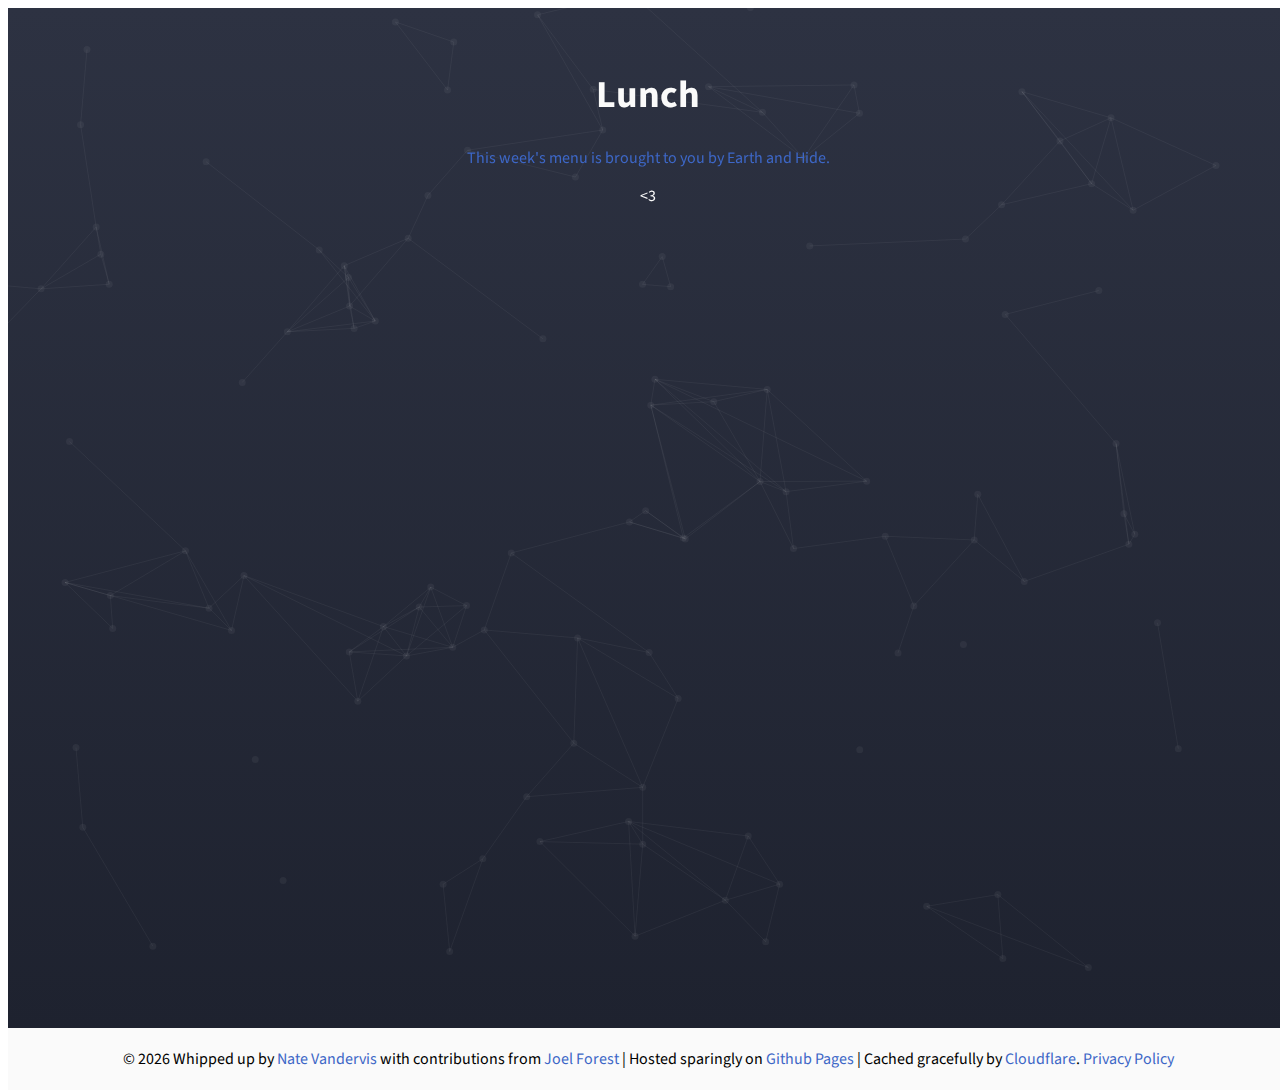
<file: index.html>
<!doctype html>
<html lang="en">
  <head>
  <meta charset="utf-8">
  <meta http-equiv="x-ua-compatible" content="ie=edge">
  <title>Lunch - It's what goes down the gullet.</title>
  <meta name="viewport" content="width=device-width, initial-scale=1">
  <meta name="description" content="It's what goes down the gullet... soon to be a SaaS for lunch menus... hang tight... or loose... You do you.">

  <link rel="stylesheet" href="https://fonts.googleapis.com/css?family=Source+Sans+Pro:300,400,600">

  <link href="style.css" rel="stylesheet">
  <link rel="icon" href="favicon.png">
    
  <script async src="//pagead2.googlesyndication.com/pagead/js/adsbygoogle.js"></script>
  <script>
    (adsbygoogle = window.adsbygoogle || []).push({
      google_ad_client: "ca-pub-4890387757973320",
      enable_page_level_ads: true
    });
  </script>


</head>
<body>

    <div class="featured-area">
        <div class="wrapper lunch">

            <h1>Lunch</h1>
          
            <div class="totally-not-an-ad">
              <a href="https://earthandhide.com/?ref=lunch">
                <p>This week's menu is brought to you by Earth and Hide.</p>
              </a>
            </div>

            <section></section>

            <!-- <p><span class="veggie"><img src="img/veggie.svg" width="12" height="12" alt="Veggie Icon" /></span>Vegetarian: Spaghetti with veggie bolognaise</p> -->

            <p class="heart"><3</p>

        </div>
    </div>

    <footer class="site-footer">
        <p class="copyright">&copy; <span class="year"></span> Whipped up by <a href="https://hugemuffs.com">Nate Vandervis</a> with contributions from <a href="https://twitter.com/jvforest">Joel Forest</a> | Hosted sparingly on <a href="https://pages.github.com">Github Pages</a> | Cached gracefully by <a href="https://www.cloudflare.com">Cloudflare</a>. <a href="/privacy.txt">Privacy Policy</a></p>
    </footer>

    <script src="https://ajax.googleapis.com/ajax/libs/jquery/2.1.3/jquery.min.js"></script>
    <script src="particleGround.min.js"></script>
    <script src="scripts.js"></script>

    <script>

      !function(l,u,n,c,h){l.GoogleAnalyticsObject=n;l[n]||(l[n]=function(){
      (l[n].q=l[n].q||[]).push(arguments)});l[n].l=+new Date;c=u.createElement('script');
      h=u.scripts[0];c.src='//www.google-analytics.com/analytics.js';
      h.parentNode.insertBefore(c,h)}(window,document,'ga');

      ga('create', 'UA-29923838-4', 'auto');
      ga('send', 'pageview');

    </script>

    <script type="text/javascript">
       $(window).load(function() {
          $('.heart').natorize({
            'enterOn' : 'click',
            'delayTime' : 1000,
          });
        });
    </script>
    <script>
      $(document).ready(function(){

        $.getJSON("https://cdn.contentful.com/spaces/6qqte9wlq16o/entries?access_token=bab0ec81f61331d6e29f5c0e3164d8d506c5ae6957088607c0125a71124177c7", function(data) {
        	var menu = [];
        	$.each(data.items[0].fields, function(key, val) {
        		if (key == "weekStart" || key == "weekEnd" || key == "weekTitle" || key == "sponsor" || key == "sponsorLink") {
            } else {
        			if (key == "caterer") {
        				if (val == "All Seasons") {
        					menu.push("<p class='caterer'>Catered by: <a href='http://allseasonscatering.ca/' target='_blank' rel='noopener noreferrer'>" + val + "</a></p>");
        				} else {
        					menu.push("<p class='caterer'>Catered by: <a href='http://www.urbanprairiecuisine.com/' target='_blank' rel='noopener noreferrer'>" + val + "</a></p>");
        				}
        			} else {
                if ( key.indexOf('Veg') != -1 ){

                  menu.push("<p><span class='veggie'><img src='img/veggie.svg' width='12' height='12' alt='Veggie Icon' /></span><a class='google-search' href='http://www.google.com/search?q=" + encodeSearchQuery(val) + "' target='_blank' rel='noopener noreferrer'>" + val + "</a></p>");
                } else {
                        var formattedVal = googler(val);
                        menu.push("<div class='"+ key +"'><h2>" + key + "</h2><p> " + formattedVal + "</p></div>");
                }
        			}
        		}
        	});
        	$("<div/>", {
        		"class": "menu",
        		html: menu.join("").replace(/([,])/g, "<br />")
        	}).appendTo("section");
        });

      });

        function googler(val){

            var items =  val.splice('<br>');
            items.forEach(function(item , index){
                items[index] = "<a class='google-search' href='http://www.google.com/search?q=" + encodeSearchQuery(item) + "' target='_blank' rel='noopener noreferrer'>" +item+"</a>";
            });

            return items.join('<br>');

        }

        function encodeSearchQuery(val) {
          return encodeURIComponent(val).replace("'", "%27");
        }

    </script>

</body>
</html>
</file>
<file: style.css>
html{
  width:100%;
  height:100%;
}

body{
  width:100%;
  height:100%;

  font-family: 'Source Sans Pro', sans-serif;
}

a{
  text-decoration: none;
  color: #3d67c7;
}

a:hover{
  color: #b2bcd1;
}

.wrapper{
  position: relative;
  z-index: 10000;
}

.lunch{
  padding: 0 15px;
}

.featured-area{
    background: #2d3242; /* Old browsers */
    background: -moz-linear-gradient(top, #2d3242 0%, #1e222f 100%); /* FF3.6+ */
    background: -webkit-gradient(linear, left top, left bottom, color-stop(0%,#2d3242), color-stop(100%,#1e222f)); /* Chrome,Safari4+ */
    background: -webkit-linear-gradient(top, #2d3242 0%,#1e222f 100%); /* Chrome10+,Safari5.1+ */
    background: -o-linear-gradient(top, #2d3242 0%,#1e222f 100%); /* Opera 11.10+ */
    background: -ms-linear-gradient(top, #2d3242 0%,#1e222f 100%); /* IE10+ */
    background: linear-gradient(to bottom, #2d3242 0%,#1e222f 100%); /* W3C */
    background-repeat: no-repeat;
    color: #fafafa;

    width: 100%;
    height: auto;
    min-height: 100%;
    position: relative;
    padding: 60px 0;
}

.featured-area canvas{
  position: absolute;
  top: 0;
  left: 0;
  z-index: 1;
}

.featured-area h1{
    margin-top: 0;
    text-align: center;
    font-size: 38px;
}

.featured-area h2{
    text-align: center;
    margin-top: 30px;
}

.featured-area p{
    text-align: center;
}

.caterer{
  font-size: 12px;
  text-align: center;
  color: rgba(255,255,255,0.5);
  font-style: italic;
}


.site-footer{
    padding: 20px 0;
    background: #fafafa;
}

.copyright{
    margin: 0;
    text-align: center;
}

.veggie{
  display: inline-block;
  margin-top: 20px;
}

.veggie svg{
  width: 12px;
  height: auto;
  margin:0 10px 0 0;
}
</file>
